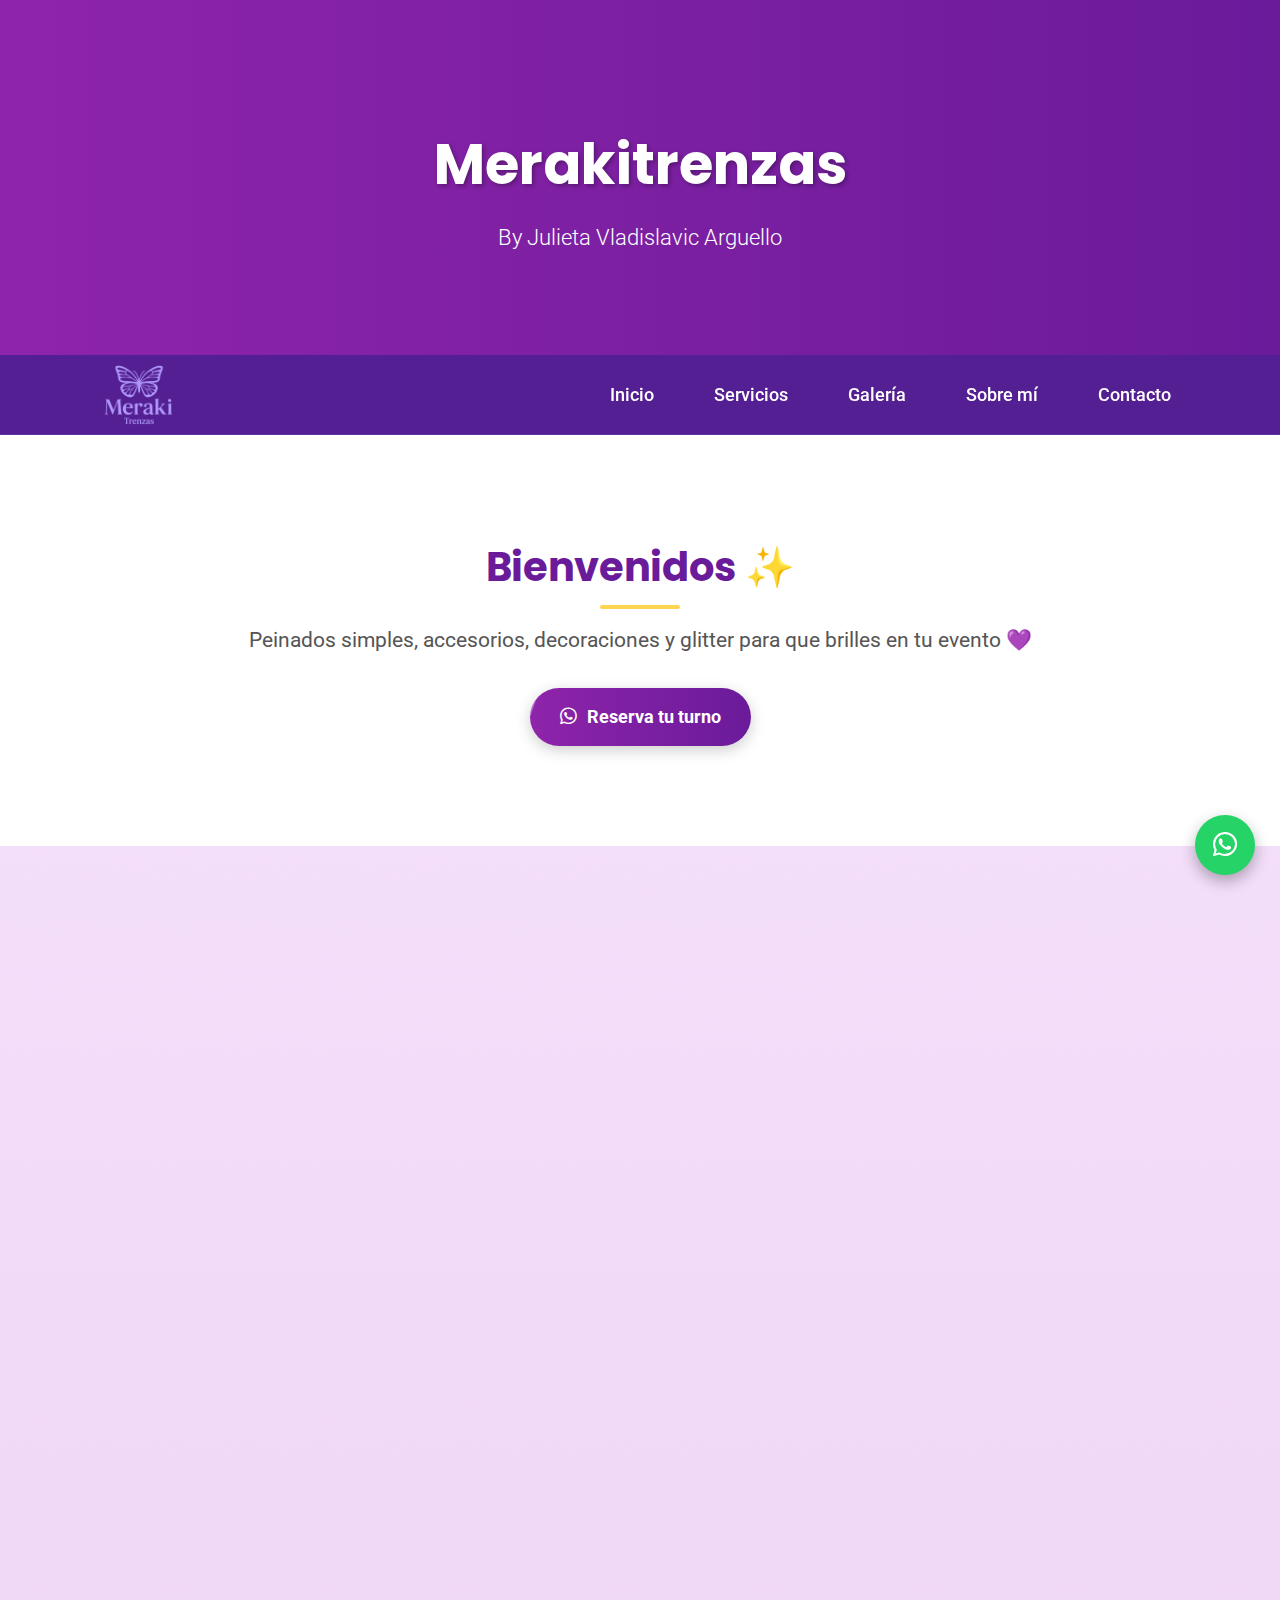
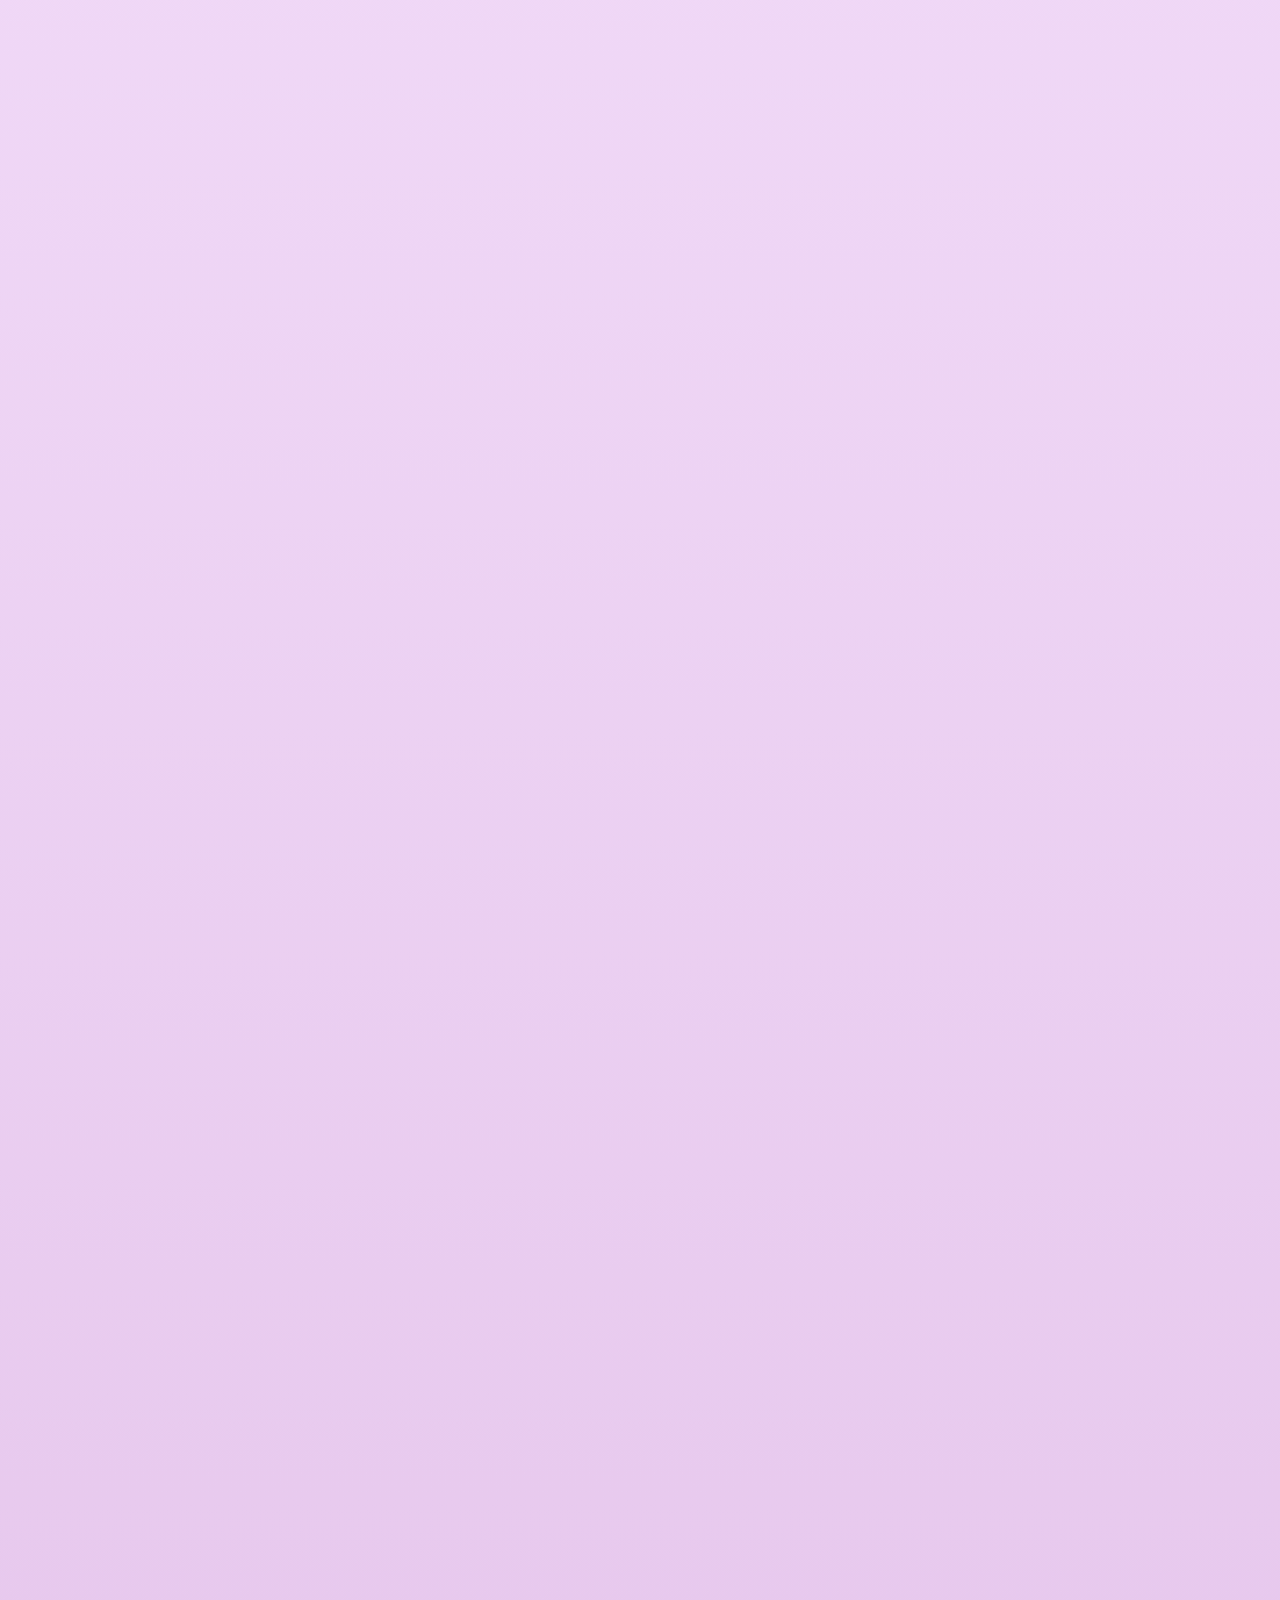
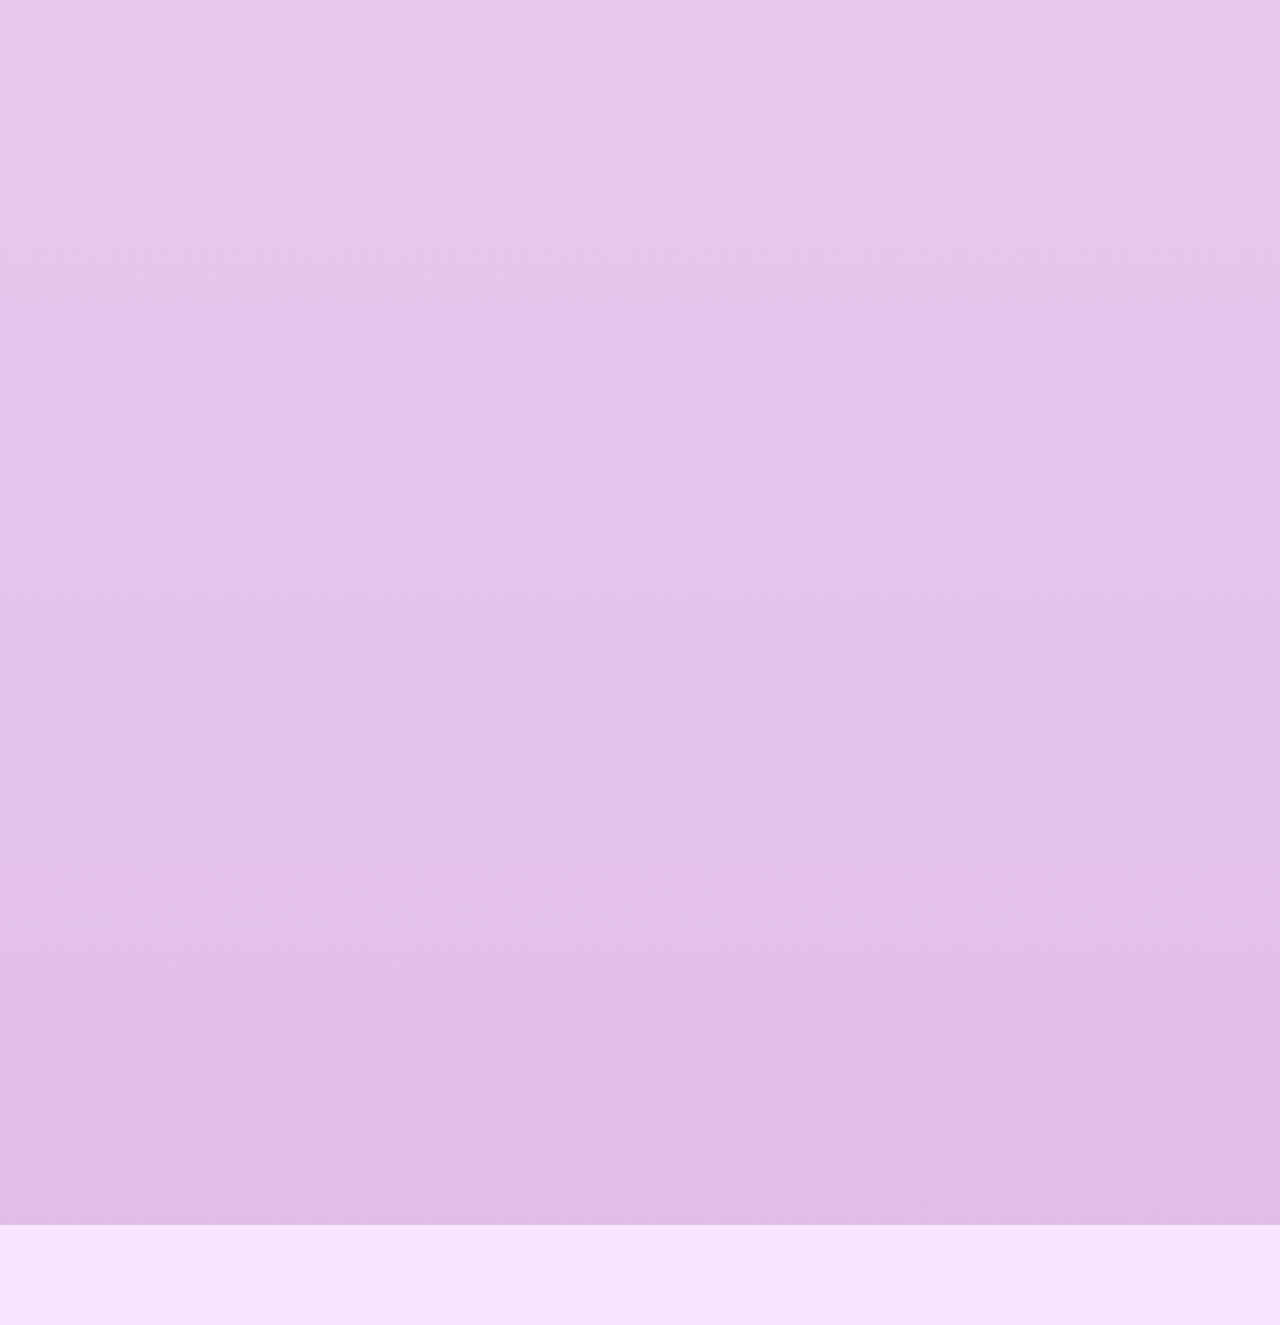
<file: index.html>
<!DOCTYPE html>
<html lang="es">

<head>
    <meta charset="UTF-8">
    <meta name="viewport" content="width=device-width, initial-scale=1.0">
    <title>Merakitrenzas - Stand de Trenzas Profesional</title>
    <meta name="description"
        content="Servicios profesionales de peinados con trenzas para eventos infantiles y público en general. By Julieta Vladislavic Arguello.">

    <!-- Google Fonts -->
    <link href="https://fonts.googleapis.com/css2?family=Poppins:wght@300;500;700&family=Roboto&display=swap"
        rel="stylesheet">

    <!-- Font Awesome -->
    <link rel="stylesheet" href="https://cdnjs.cloudflare.com/ajax/libs/font-awesome/6.4.0/css/all.min.css">

    <!-- CSS -->
    <link rel="stylesheet" href="css/style.css">

    <!-- Animaciones AOS -->
    <link href="https://cdn.jsdelivr.net/npm/aos@2.3.4/dist/aos.css" rel="stylesheet">
</head>

<body>
    <!-- WhatsApp flotante -->
    <a href="https://wa.me/541176318263" class="btn-whatsapp" target="_blank" rel="noopener">
        <i class="fab fa-whatsapp"></i>
    </a>

    <!-- HEADER -->
    <header data-aos="fade-down">
        <div class="container">
            <h1>Merakitrenzas</h1>
            <p>By Julieta Vladislavic Arguello</p>
        </div>
    </header>

    <!-- NAVBAR -->
    <nav id="navbar">
        <div class="container nav-container">
            <a href="#inicio" class="logo">
                <img src="img/logo.png" alt="Julitrenzas Logo" class="logo-img">
            </a>
            <div class="menu-toggle" id="mobile-menu">
                <span class="bar"></span>
                <span class="bar"></span>
                <span class="bar"></span>
            </div>
            <ul class="nav-menu">
                <li><a href="#inicio">Inicio</a></li>
                <li><a href="#servicios">Servicios</a></li>
                <li><a href="#galeria">Galería</a></li>
                <li><a href="#sobre-mi">Sobre mí</a></li>
                <li><a href="#contacto">Contacto</a></li>
            </ul>
        </div>
    </nav>

    <!-- SECCIÓN INICIO -->
    <section id="inicio" class="fade-in" data-aos="fade-up">
        <div class="container">
            <h2>Bienvenidos ✨</h2>
            <p>Peinados simples, accesorios, decoraciones y glitter para que brilles en tu evento 💜</p>
            <a href="https://wa.me/541176318263" class="btn-cta" target="_blank" rel="noopener">
                <i class="fab fa-whatsapp"></i> Reserva tu turno
            </a>
        </div>
    </section>

    <!-- SECCIÓN SERVICIOS -->
    <section id="servicios" class="fade-in" data-aos="zoom-in">
        <div class="container">
            <h2>Servicios</h2>
            <div class="servicios">
                <div class="servicio" data-aos="fade-up" data-aos-delay="100">
                    <div class="servicio-icon">
                        <i class="fas fa-child"></i>
                    </div>
                    <h3>Peinados simples</h3>
                    <p>Trenzas clásicas and modernas para todas las edades.</p>
                </div>
                <div class="servicio" data-aos="fade-up" data-aos-delay="200">
                    <div class="servicio-icon">
                        <i class="fas fa-gem"></i>
                    </div>
                    <h3>Accesorios</h3>
                    <p>Decoraciones que complementan tu look.</p>
                </div>
                <div class="servicio" data-aos="fade-up" data-aos-delay="300">
                    <div class="servicio-icon">
                        <i class="fas fa-sparkles"></i>
                    </div>
                    <h3>Glitter</h3>
                    <p>Brillo único para destacar en cualquier evento.</p>
                </div>
                <div class="servicio" data-aos="fade-up" data-aos-delay="400">
                    <div class="servicio-icon">
                        <i class="fas fa-calendar-alt"></i>
                    </div>
                    <h3>Eventos</h3>
                    <p>Stand de trenzas para cumpleaños y celebraciones.</p>
                </div>
            </div>
        </div>
    </section>

    <!-- SECCIÓN GALERÍA / PORTFOLIO -->
    <section id="galeria" class="fade-in" data-aos="fade-up">
        <div class="container">
            <h2>Mi Trabajo</h2>
            <div class="galeria">
                <div class="portfolio-item" data-aos="fade-up" data-aos-delay="100">
                    <div class="image-container">
                        <img src="img/julitrenzas1.jpg" alt="Trenzas 1"
                            onerror="this.src='data:image/svg+xml;utf8,<svg xmlns=\'http://www.w3.org/2000/svg\' width=\'300\' height=\'300\' viewBox=\'0 0 300 300\'><rect width=\'300\' height=\'300\' fill=\'%23f8e9e9\'/><text x=\'150\' y=\'150\' font-family=\'Arial\' font-size=\'20\' fill=\'%238e24aa\' text-anchor=\'middle\'>Trenza Clásica</text></svg>'">
                        <div class="overlay">
                            <p>Trenza Clásica</p>
                        </div>
                    </div>
                </div>
                <div class="portfolio-item" data-aos="fade-up" data-aos-delay="200">
                    <div class="image-container">
                        <img src="img/julitrenzas2.jpg" alt="Trenzas 2"
                            onerror="this.src='data:image/svg+xml;utf8,<svg xmlns=\'http://www.w3.org/2000/svg\' width=\'300\' height=\'300\' viewBox=\'0 0 300 300\'><rect width=\'300\' height=\'300\' fill=\'%23f8e9e9\'/><text x=\'150\' y=\'150\' font-family=\'Arial\' font-size=\'20\' fill=\'%238e24aa\' text-anchor=\'middle\'>Trenza Moderna</text></svg>'">
                        <div class="overlay">
                            <p>Trenza Moderna</p>
                        </div>
                    </div>
                </div>
                <div class="portfolio-item" data-aos="fade-up" data-aos-delay="300">
                    <div class="image-container">
                        <img src="img/trenzas-glitter.jpeg" alt="Trenzas 3"
                            onerror="this.src='data:image/svg+xml;utf8,<svg xmlns=\'http://www.w3.org/2000/svg\' width=\'300\' height=\'300\' viewBox=\'0 0 300 300\'><rect width=\'300\' height=\'300\' fill=\'%23f8e9e9\'/><text x=\'150\' y=\'150\' font-family=\'Arial\' font-size=\'20\' fill=\'%238e24aa\' text-anchor=\'middle\'>Decoración con Glitter</text></svg>'">
                        <div class="overlay">
                            <p>Decoración con Glitter</p>
                        </div>
                    </div>
                </div>
                <div class="portfolio-item" data-aos="fade-up" data-aos-delay="400">
                    <div class="image-container">
                        <img src="img/julitrenzas4.jpg" alt="Trenzas 4"
                            onerror="this.src='data:image/svg+xml;utf8,<svg xmlns=\'http://www.w3.org/2000/svg\' width=\'300\' height=\'300\' viewBox=\'0 0 300 300\'><rect width=\'300\' height=\'300\' fill=\'%23f8e9e9\'/><text x=\'150\' y=\'150\' font-family=\'Arial\' font-size=\'20\' fill=\'%238e24aa\' text-anchor=\'middle\'>Evento Especial</text></svg>'">
                        <div class="overlay">
                            <p>trenzas laterales</p>
                        </div>
                    </div>
                </div>
                <div class="portfolio-item" data-aos="fade-up" data-aos-delay="500">
                    <div class="image-container">
                        <img src="img/julitrenzas5.jpg" alt="Trenzas 5"
                            onerror="this.src='data:image/svg+xml;utf8,<svg xmlns=\'http://www.w3.org/2000/svg\' width=\'300\' height=\'300\' viewBox=\'0 0 300 300\'><rect width=\'300\' height=\'300\' fill=\'%23f8e9e9\'/><text x=\'150\' y=\'150\' font-family=\'Arial\' font-size=\'20\' fill=\'%238e24aa\' text-anchor=\'middle\'>Peinado Personalizado</text></svg>'">
                        <div class="overlay">
                            <p>Peinado Personalizado</p>
                        </div>
                    </div>
                </div>
                <div class="portfolio-item" data-aos="fade-up" data-aos-delay="600">
                    <div class="image-container">
                        <img src="img/trenzas-accesorios.jpg" alt="Trenzas 6"
                            onerror="this.src='data:image/svg+xml;utf8,<svg xmlns=\'http://www.w3.org/2000/svg\' width=\'300\' height=\'300\' viewBox=\'0 0 300 300\'><rect width=\'300\' height=\'300\' fill=\'%23f8e9e9\'/><text x=\'150\' y=\'150\' font-family=\'Arial\' font-size=\'20\' fill=\'%238e24aa\' text-anchor=\'middle\'>Trenzas con Accesorios</text></svg>'">
                        <div class="overlay">
                            <p>Trenzas con Accesorios</p>
                        </div>
                    </div>
                </div>
            </div>
        </div>
    </section>

    <!-- SECCIÓN SOBRE MÍ -->
    <section id="sobre-mi" class="sobre-mi fade-in" data-aos="fade-up">
        <div class="container">
            <h2>Sobre mí</h2>
            <div class="sobre-mi-contenido">
                <div class="sobre-mi-imagen" data-aos="fade-right">
                    <img src="img/juli.png" alt="Julitrenzas"
                        onerror="this.src='data:image/svg+xml;utf8,<svg xmlns=\'http://www.w3.org/2000/svg\' width=\'400\' height=\'400\' viewBox=\'0 0 400 400\'><rect width=\'400\' height=\'400\' fill=\'%23f8e9e9\'/><text x=\'200\' y=\'200\' font-family=\'Arial\' font-size=\'20\' fill=\'%238e24aa\' text-anchor=\'middle\'>Imagen de Julieta</text></svg>'">
                </div>
                <div class="sobre-mi-texto" data-aos="fade-left">
                    <h3>Hola, soy Juli 👋</h3>
                    <p>
                        Soy especialista en trenzas y peinados modernos, con pasión por realzar la belleza
                        y dar confianza a cada persona que pasa por mis manos. Me encanta combinar
                        creatividad, estilo y técnicas actuales para lograr resultados únicos.
                    </p>

                    <div class="sobre-mi-detalles">
                        <div class="detalle">
                            <i class="fas fa-star"></i>
                            <h4>Experiencia</h4>
                            <p>Más de 5 años creando peinados personalizados.</p>
                        </div>
                        <div class="detalle">
                            <i class="fas fa-paint-brush"></i>
                            <h4>Estilo único</h4>
                            <p>Cada diseño refleja tu personalidad y esencia.</p>
                        </div>
                        <div class="detalle">
                            <i class="fas fa-heart"></i>
                            <h4>Pasión</h4>
                            <p>Peinar no es solo un trabajo, es mi forma de arte.</p>
                        </div>
                    </div>

                    <a href="https://wa.me/541176318263" class="btn-cta" target="_blank" rel="noopener">
                        <i class="fab fa-whatsapp"></i> Reserva tu turno
                    </a>
                </div>
            </div>
        </div>
    </section>

    <!-- SECCIÓN CONTACTO -->
    <section id="contacto" class="fade-in" data-aos="fade-left">
        <div class="container">
            <h2>Contacto</h2>
            <div class="contacto-contenido">
                <div class="contacto-info">
                    <p><i class="fab fa-whatsapp"></i> Teléfono / WhatsApp: <strong>11 7631-8263</strong></p>
                    <p><i class="fab fa-instagram"></i> Instagram: <a href="https://www.instagram.com/trenzasmerakii_/" target="_blank"
                            rel="noopener">@trenzasmeraki</a></p>
                    <p><i class="fas fa-envelope"></i> Email: <a
                            href="mailto:vladislavicailen@gmail.com">vladislavicailen@gmail.com</a></p>
                    <p><i class="fas fa-map-marker-alt"></i> Ubicación: Buenos Aires, Argentina</p>
                </div>
                <div class="contacto-form">
                    <h3>Envíame un mensaje</h3>
                    <form id="contactForm">
                        <div class="form-group">
                            <input type="text" id="nombre" name="nombre" placeholder="Tu nombre" required>
                        </div>
                        <div class="form-group">
                            <input type="email" id="email" name="email" placeholder="Tu email" required>
                        </div>
                        <div class="form-group">
                            <input type="tel" id="telefono" name="telefono" placeholder="Tu teléfono">
                        </div>
                        <div class="form-group">
                            <textarea id="mensaje" name="mensaje" placeholder="Tu mensaje" rows="4" required></textarea>
                        </div>
                        <button type="submit" class="btn-cta">
                            <i class="fas fa-paper-plane"></i> Enviar mensaje
                        </button>
                    </form>
                </div>
            </div>
        </div>
    </section>

    <!-- FOOTER -->
    <footer class="fade-in" data-aos="fade-up">
        <div class="container">
            <div class="footer-contenido">
                <div class="footer-info">
                    <a href="#inicio" class="footer-logo">
                        <img src="img/logo.png" alt="Julitrenzas Logo" class="logo-img">
                    </a>
                    <p>MerakiTrenzas - By Julieta Vladislavic Arguello</p>
                </div>
                <div class="footer-links">
                    <a href="#inicio">Inicio</a>
                    <a href="#servicios">Servicios</a>
                    <a href="#galeria">Galería</a>
                    <a href="#sobre-mi">Sobre mí</a>
                    <a href="#contacto">Contacto</a>
                </div>
                <div class="footer-social">
                    <a href="https://wa.me/541176318263" target="_blank" rel="noopener"><i
                            class="fab fa-whatsapp"></i></a>
                    <a href="https://www.instagram.com/trenzasmerakii_/" target="_blank" rel="noopener"><i class="fab fa-instagram"></i></a>
                </div>
            </div>
            <div class="footer-copyright">
                <p>&copy; 2023 Julitrenzas - Todos los derechos reservados</p>
            </div>
        </div>
    </footer>

    <!-- SCRIPT AOS -->
    <script src="https://cdn.jsdelivr.net/npm/aos@2.3.4/dist/aos.js"></script>

    <!-- SCRIPT PERSONAL -->
    <script src="js/script.js"></script>
</body>

</html>
</file>
<file: css/style.css>
/* =========================
   VARIABLES GLOBALES
========================= */
:root {
  --primary-purple: #8e24aa;
  --secondary-purple: #6a1b9a;
  --accent-yellow: #ffd54f;
  --light-purple: #f8e6ff;
  --background-gradient: linear-gradient(to bottom, #f8e6ff, #e1bee7);
  --card-shadow: 0 4px 12px rgba(0,0,0,0.2);
  --hover-shadow: 0 6px 18px rgba(0,0,0,0.15);
  --border-radius: 15px;
  --transition-speed: 0.3s;
  --navbar-height: 80px;
}

/* =========================
   RESET & BODY
========================= */
* {
  margin: 0;
  padding: 0;
  box-sizing: border-box;
  transition: all var(--transition-speed) ease;
}

body {
  font-family: 'Roboto', sans-serif;
  background: var(--background-gradient);
  color: #333;
  line-height: 1.6;
  overflow-x: hidden;
}

.container {
  width: 90%;
  max-width: 1200px;
  margin: 0 auto;
  padding: 0 15px;
}

/* =========================
   HEADER CON PARALLAX
========================= */
header {
  text-align: center;
  padding: 120px 20px 100px;
  background: linear-gradient(to right, var(--primary-purple), var(--secondary-purple));
  color: white;
  position: relative;
  overflow: hidden;
}

header h1 {
  font-family: 'Poppins', sans-serif;
  font-size: 3.5rem;
  margin-bottom: 10px;
  animation: fadeInUp 1s forwards;
  text-shadow: 2px 2px 4px rgba(0,0,0,0.3);
}

header p {
  font-size: 1.4rem;
  animation: fadeInUp 1.2s forwards;
  font-weight: 300;
}

/* =========================
   NAVBAR MEJORADA
========================= */
nav {
  background: rgba(74, 20, 140, 0.95);
  backdrop-filter: blur(10px);
  border-bottom: 1px solid rgba(255,255,255,0.1);
  padding: 0;
  height: var(--navbar-height);
  position: sticky;
  top: 0;
  z-index: 1000;
}

.nav-container {
  display: flex;
  justify-content: space-between;
  align-items: center;
  height: 100%;
}

/* =========================
   LOGO STYLES
========================= */
.logo {
  display: flex;
  align-items: center;
}

.logo-img {
  height: 120px;
  width: auto;
  transition: transform 0.3s ease;
}

.logo-img:hover {
  transform: scale(1.05);
}

.footer-logo {
  display: inline-block;
  margin-bottom: 15px;
}

.footer-logo .logo-img {
  height: 140px;
}

/* =========================
   MENÚ DE NAVEGACIÓN
========================= */
.nav-menu {
  display: flex;
  list-style: none;
}

.nav-menu li {
  margin: 0 15px;
}

.nav-menu a {
  color: white;
  text-decoration: none;
  font-weight: 500;
  font-size: 1.1rem;
  padding: 10px 15px;
  border-radius: 5px;
  transition: all 0.3s ease;
}

.nav-menu a:hover, .nav-menu a:focus {
  color: var(--accent-yellow);
  background: rgba(255,255,255,0.1);
  outline: none;
}

.menu-toggle {
  display: none;
  flex-direction: column;
  cursor: pointer;
}

.bar {
  width: 25px;
  height: 3px;
  background-color: white;
  margin: 3px 0;
  border-radius: 2px;
  transition: 0.3s;
}

/* =========================
   SECCIONES
========================= */
section {
  padding: 80px 0;
  text-align: center;
}

section h2 {
  font-family: 'Poppins', sans-serif;
  font-size: 2.5rem;
  margin-bottom: 25px;
  color: var(--secondary-purple);
  position: relative;
  display: inline-block;
}

section h2::after {
  content: '';
  position: absolute;
  bottom: -10px;
  left: 50%;
  transform: translateX(-50%);
  width: 80px;
  height: 4px;
  background: var(--accent-yellow);
  border-radius: 2px;
}

/* =========================
   SECCIÓN INICIO
========================= */
#inicio {
  padding: 100px 0;
  background: white;
}

#inicio p {
  font-size: 1.3rem;
  max-width: 800px;
  margin: 0 auto 30px;
  color: #555;
}

/* =========================
   SERVICIOS MEJORADOS
========================= */
.servicios {
  display: grid;
  grid-template-columns: repeat(auto-fit, minmax(250px, 1fr));
  gap: 30px;
  margin-top: 50px;
}

.servicio {
  background: white;
  padding: 30px 25px;
  border-radius: var(--border-radius);
  box-shadow: var(--card-shadow);
  transition: transform 0.4s ease, box-shadow 0.4s ease;
  text-align: center;
}

.servicio:hover {
  transform: translateY(-10px);
  box-shadow: var(--hover-shadow);
}

.servicio-icon {
  font-size: 2.5rem;
  color: var(--primary-purple);
  margin-bottom: 20px;
  display: flex;
  justify-content: center;
}

.servicio h3 {
  color: var(--primary-purple);
  margin-bottom: 15px;
  font-size: 1.4rem;
}

.servicio p {
  color: #666;
  line-height: 1.6;
}

/* =========================
   GALERÍA MEJORADA
========================= */
.galeria {
  display: grid;
  grid-template-columns: repeat(auto-fit, minmax(300px, 1fr));
  gap: 25px;
  margin-top: 50px;
}

.portfolio-item {
  border-radius: var(--border-radius);
  overflow: hidden;
  box-shadow: var(--card-shadow);
  transition: transform 0.4s ease, box-shadow 0.4s ease;
  cursor: pointer;
}

.portfolio-item:hover {
  transform: translateY(-8px);
  box-shadow: var(--hover-shadow);
}

.image-container {
  position: relative;
  width: 100%;
  height: 300px;
  overflow: hidden;
}

.portfolio-item img {
  width: 100%;
  height: 100%;
  object-fit: cover;
  transition: transform 0.5s ease;
}

.portfolio-item:hover img {
  transform: scale(1.1);
}

.overlay {
  position: absolute;
  top: 0;
  left: 0;
  right: 0;
  bottom: 0;
  background: rgba(0,0,0,0.4);
  color: white;
  display: flex;
  align-items: center;
  justify-content: center;
  opacity: 0;
  transition: opacity 0.4s ease;
}

.portfolio-item:hover .overlay {
  opacity: 1;
}

.overlay p {
  font-weight: bold;
  font-size: 1.2rem;
  text-align: center;
  padding: 10px;
}

/* =========================
   SOBRE MÍ MEJORADO
========================= */
.sobre-mi {
  background: white;
  border-radius: 20px;
  padding: 80px 0;
  margin: 50px auto;
  box-shadow: 0 8px 25px rgba(0,0,0,0.1);
}

.sobre-mi-contenido {
  display: grid;
  grid-template-columns: 1fr 2fr;
  gap: 40px;
  align-items: center;
  text-align: left;
  margin-top: 40px;
}

.sobre-mi-imagen img {
  width: 100%;
  border-radius: 20px;
  box-shadow: 0 6px 15px rgba(0,0,0,0.2);
}

.sobre-mi-texto h3 {
  font-family: 'Poppins', sans-serif;
  font-size: 1.8rem;
  color: var(--secondary-purple);
  margin-bottom: 20px;
}

.sobre-mi-texto p {
  margin-bottom: 25px;
  font-size: 1.1rem;
  color: #444;
  line-height: 1.7;
}

.sobre-mi-detalles {
  display: grid;
  grid-template-columns: repeat(auto-fit, minmax(200px, 1fr));
  gap: 20px;
  margin: 30px 0;
}

.detalle {
  background: var(--light-purple);
  padding: 20px;
  border-radius: var(--border-radius);
  text-align: center;
  box-shadow: 0 4px 12px rgba(0,0,0,0.05);
  transition: transform 0.4s ease, box-shadow 0.4s ease;
}

.detalle:hover {
  transform: translateY(-5px);
  box-shadow: var(--hover-shadow);
}

.detalle i {
  font-size: 2rem;
  color: var(--primary-purple);
  margin-bottom: 15px;
}

.detalle h4 {
  color: var(--secondary-purple);
  margin-bottom: 10px;
  font-size: 1.2rem;
}

.detalle p {
  color: #666;
  font-size: 1rem;
  margin-bottom: 0;
}

/* =========================
   CONTACTO MEJORADO
========================= */
#contacto {
  background: var(--light-purple);
  border-radius: 20px;
  margin: 50px auto;
  padding: 80px 0;
}

.contacto-contenido {
  display: grid;
  grid-template-columns: 1fr 1fr;
  gap: 50px;
  text-align: left;
  margin-top: 40px;
}

.contacto-info {
  background: white;
  padding: 30px;
  border-radius: var(--border-radius);
  box-shadow: var(--card-shadow);
}

.contacto-info p {
  margin-bottom: 20px;
  display: flex;
  align-items: center;
  font-size: 1.1rem;
}

.contacto-info i {
  color: var(--primary-purple);
  margin-right: 15px;
  font-size: 1.3rem;
  width: 25px;
}

.contacto-info a {
  color: var(--secondary-purple);
  text-decoration: none;
  transition: color 0.3s ease;
}

.contacto-info a:hover {
  color: var(--primary-purple);
  text-decoration: underline;
}

.contacto-form {
  background: white;
  padding: 30px;
  border-radius: var(--border-radius);
  box-shadow: var(--card-shadow);
}

.contacto-form h3 {
  color: var(--secondary-purple);
  margin-bottom: 25px;
  font-size: 1.5rem;
  text-align: center;
}

.form-group {
  margin-bottom: 20px;
}

.form-group input,
.form-group textarea {
  width: 100%;
  padding: 15px;
  border: 1px solid #ddd;
  border-radius: var(--border-radius);
  font-size: 1rem;
  font-family: 'Roboto', sans-serif;
  transition: border-color 0.3s ease, box-shadow 0.3s ease;
}

.form-group input:focus,
.form-group textarea:focus {
  outline: none;
  border-color: var(--primary-purple);
  box-shadow: 0 0 0 3px rgba(142, 36, 170, 0.1);
}

.form-group textarea {
  min-height: 120px;
  resize: vertical;
}

/* =========================
   BOTÓN CTA CON GLOW
========================= */
.btn-cta {
  display: inline-flex;
  align-items: center;
  justify-content: center;
  padding: 15px 30px;
  background: linear-gradient(to right, var(--primary-purple), var(--secondary-purple));
  color: white;
  border: none;
  border-radius: 30px;
  font-weight: bold;
  text-decoration: none;
  font-size: 1.1rem;
  cursor: pointer;
  box-shadow: 0 4px 15px rgba(0,0,0,0.2);
  transition: all 0.3s ease;
  position: relative;
  overflow: hidden;
}

.btn-cta i {
  margin-right: 10px;
  font-size: 1.2rem;
}

.btn-cta:hover {
  transform: translateY(-3px);
  box-shadow: 0 8px 20px rgba(0,0,0,0.3);
}

.btn-cta::after {
  content: "";
  position: absolute;
  top: 0;
  left: -100%;
  width: 100%;
  height: 100%;
  background: rgba(255,255,255,0.3);
  transform: skewX(-20deg);
  transition: left 0.5s;
}

.btn-cta:hover::after {
  left: 100%;
}

/* =========================
   BOTÓN WHATSAPP MEJORADO
========================= */
@keyframes bounce {
  0%, 100% { transform: translateY(0) scale(1); }
  50% { transform: translateY(-10px) scale(1.1); }
}

.btn-whatsapp {
  position: fixed;
  bottom: 25px;
  right: 25px;
  background: #25D366;
  color: white;
  border-radius: 50%;
  width: 60px;
  height: 60px;
  display: flex;
  align-items: center;
  justify-content: center;
  font-size: 28px;
  text-decoration: none;
  box-shadow: 0 6px 15px rgba(0,0,0,0.3);
  z-index: 1000;
  animation: bounce 2s infinite;
  transition: all 0.3s ease;
}

.btn-whatsapp:hover {
  transform: scale(1.15);
  animation: none;
}

/* =========================
   FOOTER MEJORADO
========================= */
footer {
  background: var(--secondary-purple);
  color: white;
  padding: 60px 0 20px;
}

.footer-contenido {
  display: grid;
  grid-template-columns: repeat(auto-fit, minmax(250px, 1fr));
  gap: 40px;
  margin-bottom: 40px;
}

.footer-info {
  display: flex;
  flex-direction: column;
}

.footer-info p {
  color: rgba(255,255,255,0.8);
  margin-top: 10px;
}

.footer-links {
  display: flex;
  flex-direction: column;
}

.footer-links a {
  color: rgba(255,255,255,0.8);
  text-decoration: none;
  margin-bottom: 10px;
  transition: color 0.3s ease;
}

.footer-links a:hover {
  color: var(--accent-yellow);
}

.footer-social {
  display: flex;
  gap: 15px;
}

.footer-social a {
  display: flex;
  align-items: center;
  justify-content: center;
  width: 45px;
  height: 45px;
  background: rgba(255,255,255,0.1);
  color: white;
  border-radius: 50%;
  text-decoration: none;
  font-size: 1.2rem;
  transition: all 0.3s ease;
}

.footer-social a:hover {
  background: var(--accent-yellow);
  color: var(--secondary-purple);
  transform: translateY(-3px);
}

.footer-copyright {
  text-align: center;
  padding-top: 20px;
  border-top: 1px solid rgba(255,255,255,0.1);
  color: rgba(255,255,255,0.7);
  font-size: 0.9rem;
}

/* =========================
   ANIMACIONES FADE-IN
========================= */
.fade-in {
  opacity: 0;
  transform: translateY(20px);
  animation: fadeInUp 1s forwards;
}

@keyframes fadeInUp {
  to { opacity: 1; transform: translateY(0); }
}

/* =========================
   MEDIA QUERIES RESPONSIVE
========================= */
@media (max-width: 1024px) {
  .sobre-mi-contenido {
    grid-template-columns: 1fr;
    gap: 30px;
    text-align: center;
  }
  
  .contacto-contenido {
    grid-template-columns: 1fr;
    gap: 30px;
  }
}

@media (max-width: 768px) {
  header h1 {
    font-size: 2.5rem;
  }
  
  header p {
    font-size: 1.2rem;
  }
  
  section h2 {
    font-size: 2rem;
  }
  
  .menu-toggle {
    display: flex;
  }
  
  .nav-menu {
    position: fixed;
    left: -100%;
    top: var(--navbar-height);
    flex-direction: column;
    background: rgba(74, 20, 140, 0.98);
    width: 100%;
    text-align: center;
    transition: 0.3s;
    box-shadow: 0 10px 27px rgba(0,0,0,0.05);
    padding: 20px 0;
  }
  
  .nav-menu.active {
    left: 0;
  }
  
  .nav-menu li {
    margin: 15px 0;
  }
  
  .servicios {
    grid-template-columns: 1fr;
  }
  
  .galeria {
    grid-template-columns: 1fr;
  }
  
  .sobre-mi-detalles {
    grid-template-columns: 1fr;
  }
  
  .footer-contenido {
    grid-template-columns: 1fr;
    text-align: center;
    gap: 30px;
  }
  
  .footer-links {
    align-items: center;
  }
  
  .footer-social {
    justify-content: center;
  }

  .logo-img {
    height: 100px;
  }

  .footer-logo .logo-img {
    height: 100px;
  }
}

@media (max-width: 480px) {
  header {
    padding: 80px 20px 60px;
  }
  
  header h1 {
    font-size: 2rem;
  }
  
  header p {
    font-size: 1rem;
  }
  
  section {
    padding: 60px 0;
  }
  
  section h2 {
    font-size: 1.8rem;
  }
  
  .btn-cta {
    padding: 12px 25px;
    font-size: 1rem;
  }
  
  .btn-whatsapp {
    width: 50px;
    height: 50px;
    font-size: 24px;
    bottom: 20px;
    right: 20px;
  }

  .logo-img {
    height: 100px;
  }

  .footer-logo .logo-img {
    height: 100px;
  }
}
</file>
